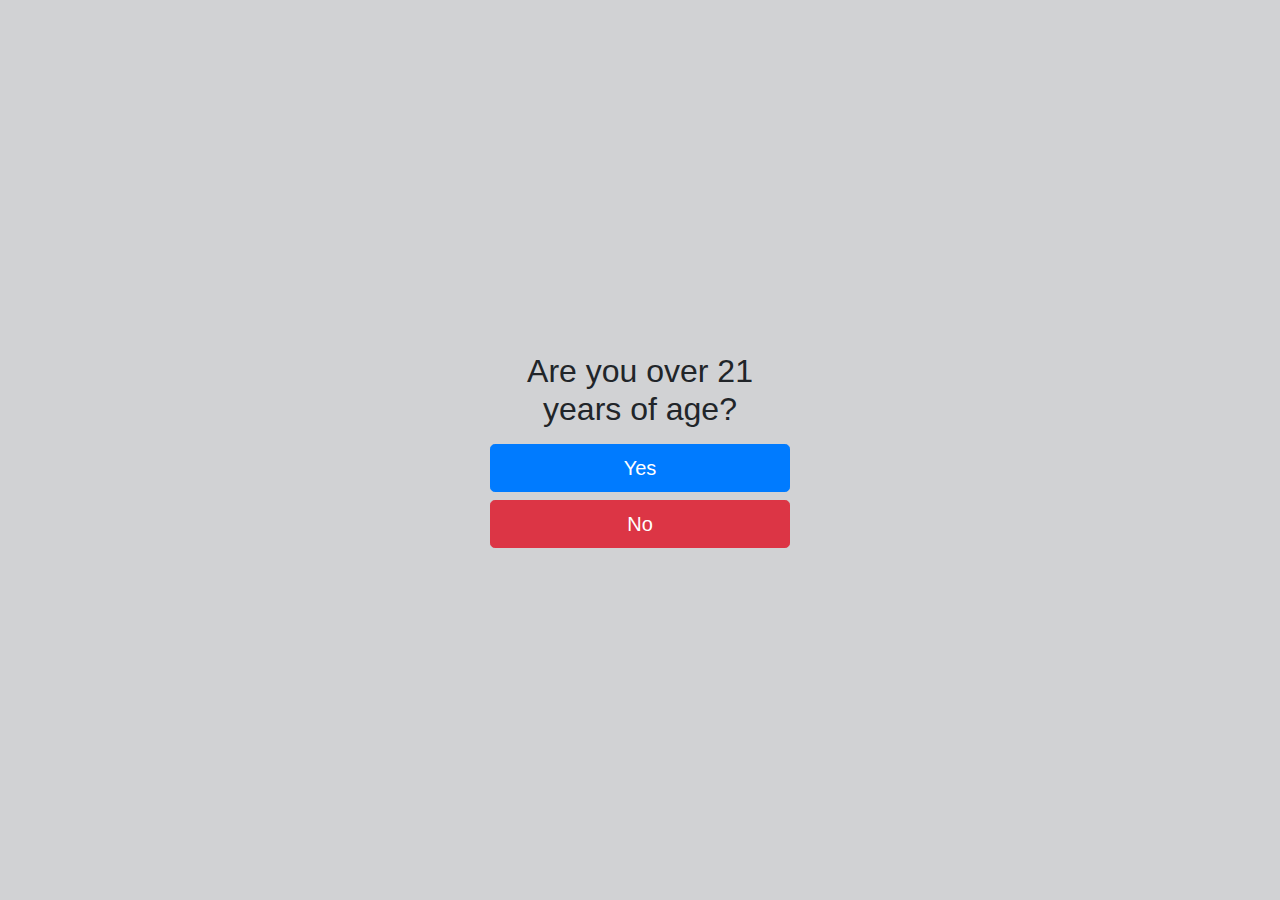
<file: projects/bushleaguebuds/index.html>
<!DOCTYPE html>
<html lang="en">

  <head>
  
    <title>Bush League Buds</title>
  
    <meta charset="utf-8">
    <meta name="viewport" content="width=device-width, initial-scale=1, shrink-to-fit=no">
    <meta name="description" content="Bush League Buds is dedicated to producing and processing a “Top Shelf” flower, at a price everyone can afford.">
	<meta name="keywords" content="marijuana,weed,pot,medicinal,recreational,Washington,Seattle,Everett,bush league,bud,buds">
    <meta name="author" content="https://dale.riechert.me/">
	<link rel="icon" type="image/image/png" href="favicon.png">
	<link rel="shortcut icon" type="image/image/png" href="favicon.png">

	<link rel="stylesheet" href="https://maxcdn.bootstrapcdn.com/bootstrap/4.0.0/css/bootstrap.min.css">
    
	<style>html,body{
	height:100%;
	background-color: #d1d2d4;
	}
	</style>
	
  </head>

  <body>

	<div class="container d-flex align-items-center h-100 justify-content-center">
		<form style="max-width: 330px; padding: 15px; margin: 0 auto; text-align: center;">
			<h2 style="margin-bottom:0.5em;">Are you over 21 years of age?</h2>
			<a href="home.html" class="btn btn-lg btn-primary btn-block" type="button" >Yes</a>
			<a href="https://www.google.com/" class="btn btn-lg btn-primary btn-danger btn-block" type="button">No</a>
		</form>
    </div>

  </body>
</html>
</file>
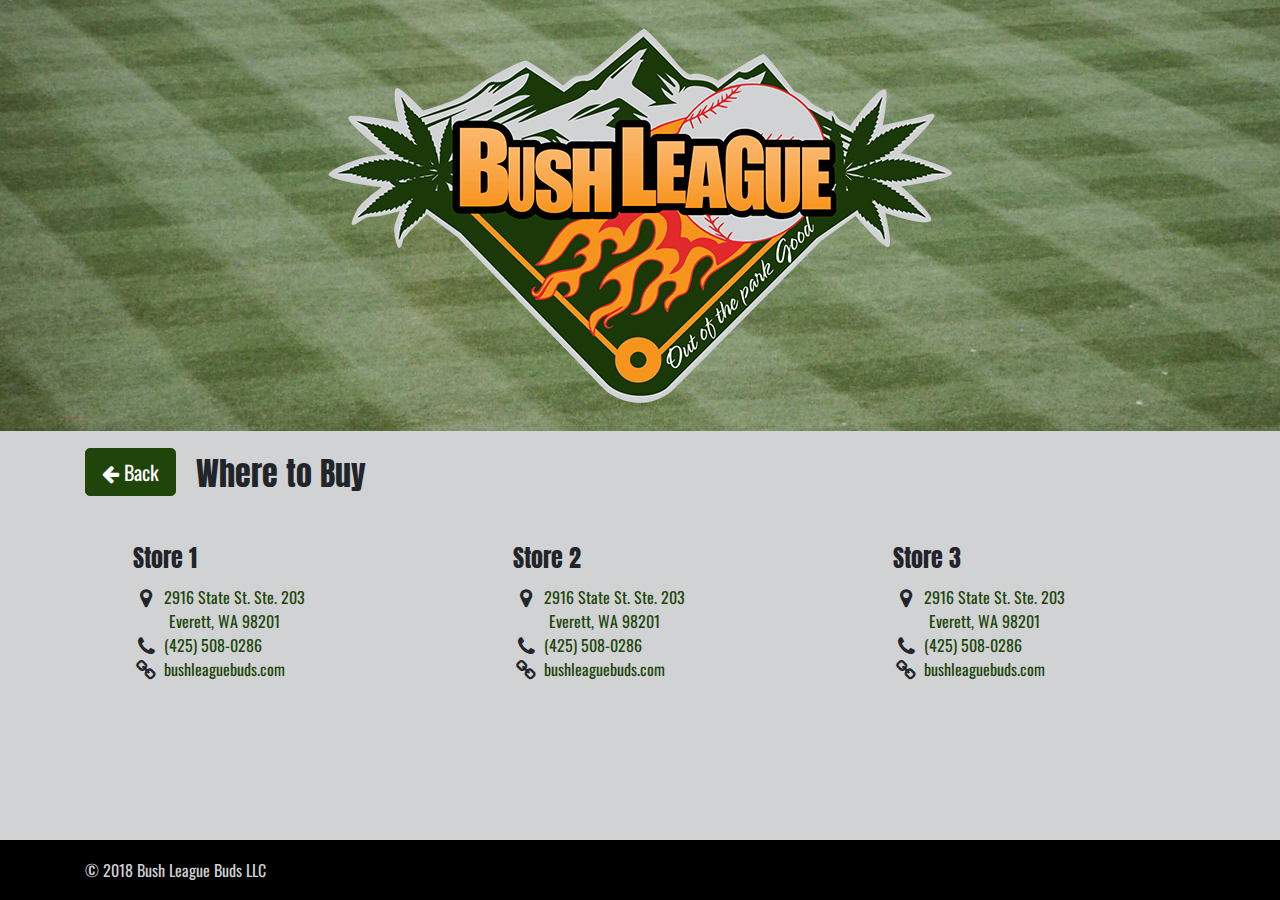
<file: projects/bushleaguebuds/stores.html>
<!DOCTYPE html>
<html lang="en">

  <head>

    <title>Bush League Buds</title>
  
    <meta charset="utf-8">
    <meta name="viewport" content="width=device-width, initial-scale=1, shrink-to-fit=no">
    <meta name="description" content="Bush League Buds is dedicated to producing and processing a “Top Shelf” flower, at a price everyone can afford.">
	<meta name="keywords" content="marijuana,weed,pot,medicinal,recreational,Washington,Seattle,Everett,bush league,bud,buds">
    <meta name="author" content="https://dale.riechert.me/">
	<link rel="icon" type="image/image/png" href="favicon.png">
	<link rel="shortcut icon" type="image/image/png" href="favicon.png">

	<link rel="stylesheet" href="https://maxcdn.bootstrapcdn.com/bootstrap/4.0.0/css/bootstrap.min.css">
	<link rel="stylesheet" href="https://cdnjs.cloudflare.com/ajax/libs/font-awesome/4.7.0/css/font-awesome.min.css">
	<link rel="stylesheet" href="https://fonts.googleapis.com/css?family=Anton|Oswald"> 
	<link rel="stylesheet" href="custom.css">
	
  </head>

  <body>

    <!-- Header with Background Image -->
    <header class="header-background">
      <div class="container">
		<a href="home.html"><img class="header-logo d-block  mx-auto img-fluid" src="logo.png"></a>
      </div>
    </header>
	
    <!-- Body Content  -->
    <div class="container">

      <div class="row">
        <div class="col-md-8 my-4">
			<a class="btn btn-primary btn-lg mr-2" style="margin-top:-1em;font-family: 'Oswald', sans-serif;" href="home.html"><i class="fa fa-arrow-left" aria-hidden="true"></i> Back</a>
			<h2 style="display: inline;" class="mt-4 ml-2">Where to Buy</h2>
        </div>
      </div>
	
	  <!-- Store Row  -->
	  <div class="row justify-content-around text-nowrap">
		<div class="col-sm-3 my-4"> 
			<address>
				<h4>
					Store 1
				</h4><br>
				<i class="fa fa-map-marker fa-lg fa-fw"></i>
				<a href=https://www.google.com/maps/search/?api=1&query=2916+State+St+%23203,+Everett,+WA+98201/>
					2916 State St. Ste. 203
				<br>&nbsp&nbsp&nbsp&nbsp&nbsp&nbsp&nbsp&nbsp
					Everett, WA 98201
				</a><br>
				<i class="fa fa-phone fa-lg fa-fw"></i>
				<a href="tel:+14255080286">
					(425) 508-0286
				</a>
				<br>
				<i class="fa fa-link fa-lg fa-fw"></i>
				<a href="https://www.bushleaguebuds.com">
					bushleaguebuds.com
				</a>
			</address>
		</div>
		<div class="col-sm-3 my-4">       
			<address>
				<h4>
					Store 2
				</h4><br>
				<i class="fa fa-map-marker fa-lg fa-fw"></i>
				<a href=https://www.google.com/maps/search/?api=1&query=2916+State+St+%23203,+Everett,+WA+98201/>
					2916 State St. Ste. 203
				<br>&nbsp&nbsp&nbsp&nbsp&nbsp&nbsp&nbsp&nbsp
					Everett, WA 98201
				</a><br>
				<i class="fa fa-phone fa-lg fa-fw"></i>
				<a href="tel:+14255080286">
					(425) 508-0286
				</a>
				<br>
				<i class="fa fa-link fa-lg fa-fw"></i>
				<a href="https://www.bushleaguebuds.com">
					bushleaguebuds.com
				</a>
			</address>
		</div>
		<div class="col-sm-3 my-4">       
			<address>
				<h4>
					Store 3
				</h4><br>
				<i class="fa fa-map-marker fa-lg fa-fw"></i>
				<a href=https://www.google.com/maps/search/?api=1&query=2916+State+St+%23203,+Everett,+WA+98201/>
					2916 State St. Ste. 203
				<br>&nbsp&nbsp&nbsp&nbsp&nbsp&nbsp&nbsp&nbsp
					Everett, WA 98201
				</a><br>
				<i class="fa fa-phone fa-lg fa-fw"></i>
				<a href="tel:+14255080286">
					(425) 508-0286
				</a>
				<br>
				<i class="fa fa-link fa-lg fa-fw"></i>
				<a href="https://www.bushleaguebuds.com">
					bushleaguebuds.com
				</a>
			</address>
		</div>
	  </div> 
	  <!-- End Store Row  -->
	  
	</div>
	<!-- End Body Content  -->
	
	<!-- Footer  -->
	<footer class="footer">
		<div class="container">
			<span>&copy; 2018 Bush League Buds LLC</span>
		</div>
	</footer>

    <script src="https://maxcdn.bootstrapcdn.com/bootstrap/4.0.0/js/bootstrap.bundle.min.js"></script>

  </body>

</html>
</file>
<file: projects/bushleaguebuds/custom.css>
html {
  position: relative;
  min-height: 100%;
}
body {
  margin-bottom: 60px;
  background-color: #d1d2d4;
}
.header-background {
  background: center center no-repeat scroll url(background.jpg);
  -webkit-background-size: cover;
  -moz-background-size: cover;
  background-size: cover;
  -o-background-size: cover;
}
.header-logo {
	max-height: 540px;
	padding: 2.5%;
	position:relative;
}
.footer {
  position: absolute;
  bottom: 0;
  width: 100%;
  height: 60px;
  line-height: 60px;
  background-color: black;
  color: #d1d2d4;
}
p {
    font-family: 'Oswald', sans-serif;
}
a {
	color: #20450a;
}
a:hover {
	color: #e22a2c;
	text-decoration:none
}
h2 {
	font-family: 'Anton', sans-serif;
}
h4 {
	margin-bottom: -0.5em;
	font-family: 'Anton', sans-serif;
}
address, strong, footer {
	font-family: 'Oswald', sans-serif;
}

.btn {
	background-color: #20450a;
	border-color: #20450a;
}

.btn:hover {
	background-color: #e22a2c;
	border-color: #e22a2c;
}

.thumbnail {
	 max-width:360px;
	 margin: auto;
}
</file>
